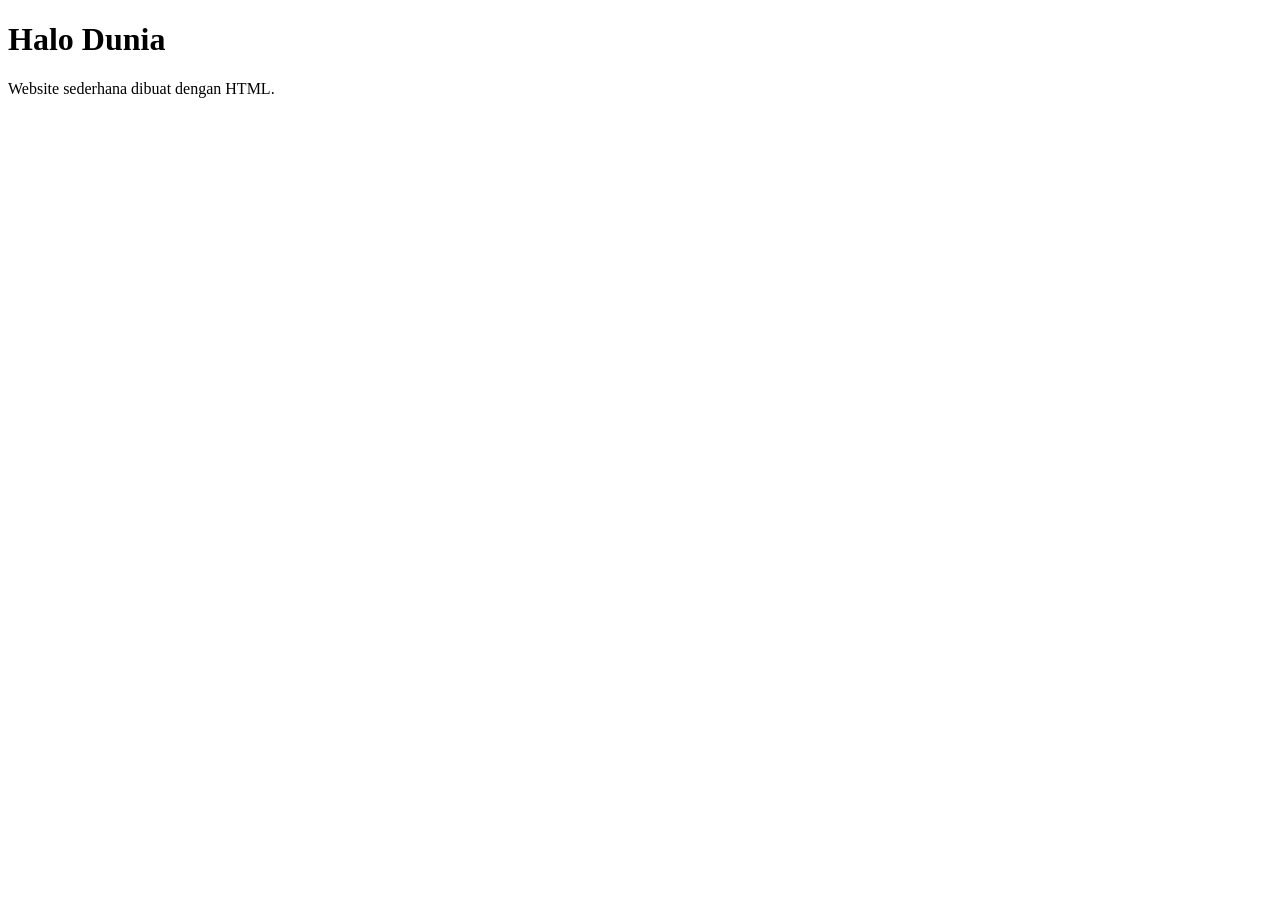
<file: modul1/index.html>
<!DOCTYPE html>
<html lang="id">
<head>
    <meta charset="UTF-8">
    <title>Website Sederhana</title>
</head>
<body>
    <h1>Halo Dunia</h1>
    <p>Website sederhana dibuat dengan HTML.</p>
</body>
</html>
</file>
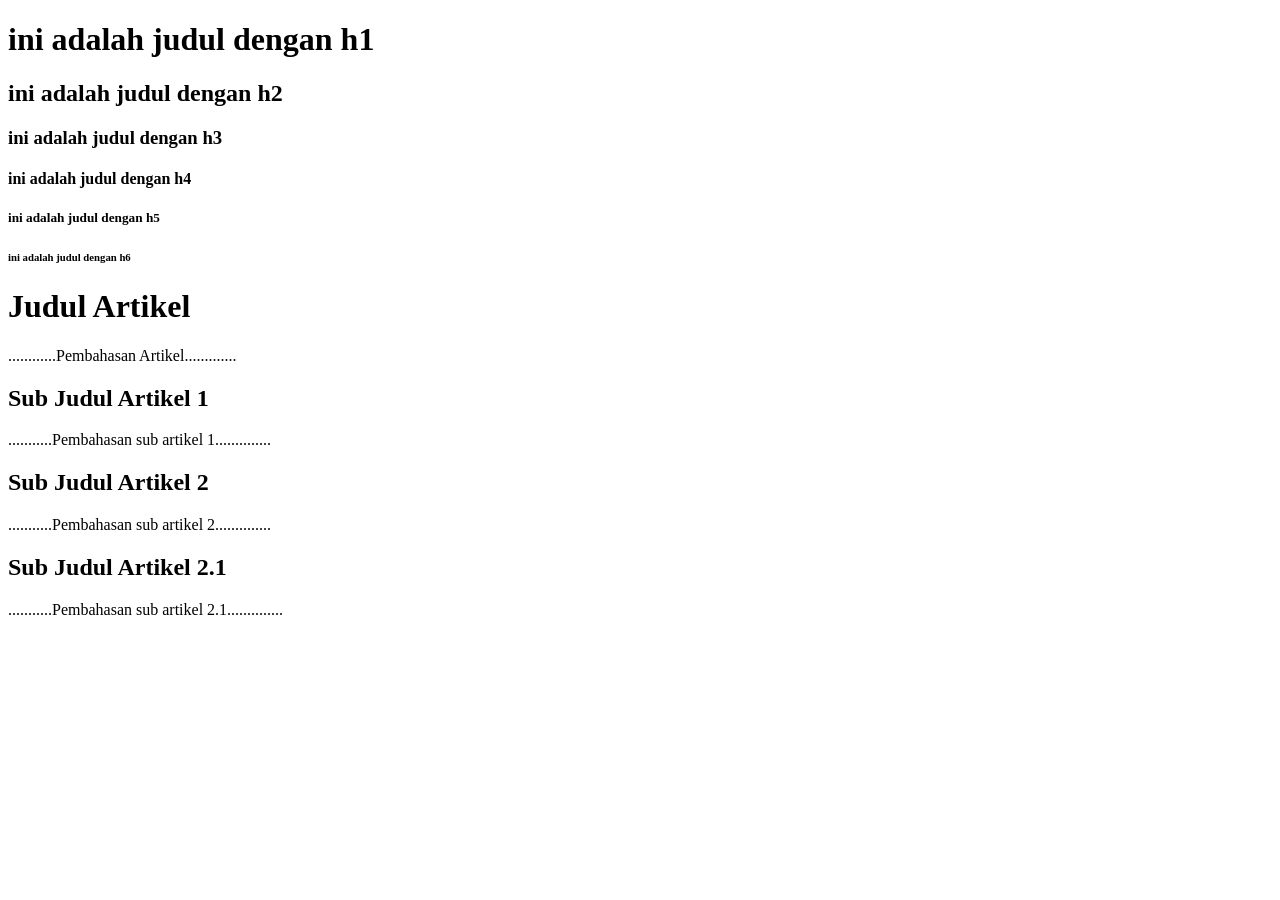
<file: modul1/judulatauheading.html>
<!DOCTYPE html>
<html>
<head>
    <title>Penggunaan tag heading</title>
</head>
<body>
    <h1>ini adalah judul dengan h1</h1>
    <h2>ini adalah judul dengan h2</h2>
    <h3>ini adalah judul dengan h3</h3>
    <h4>ini adalah judul dengan h4</h4>
    <h5>ini adalah judul dengan h5</h5>
    <h6>ini adalah judul dengan h6</h6>

    <!-- Heading ke 2 -->
    <h1>Judul Artikel</h1>
    <p>............Pembahasan Artikel.............</p>
        <h2>Sub Judul Artikel 1</h2>
        <p>...........Pembahasan sub artikel 1..............</p>
        <h2>Sub Judul Artikel 2</h2>
        <p>...........Pembahasan sub artikel 2..............</p>
            <h2>Sub Judul Artikel 2.1</h2>
            <p>...........Pembahasan sub artikel 2.1..............</p>
</body>
</html>
</file>
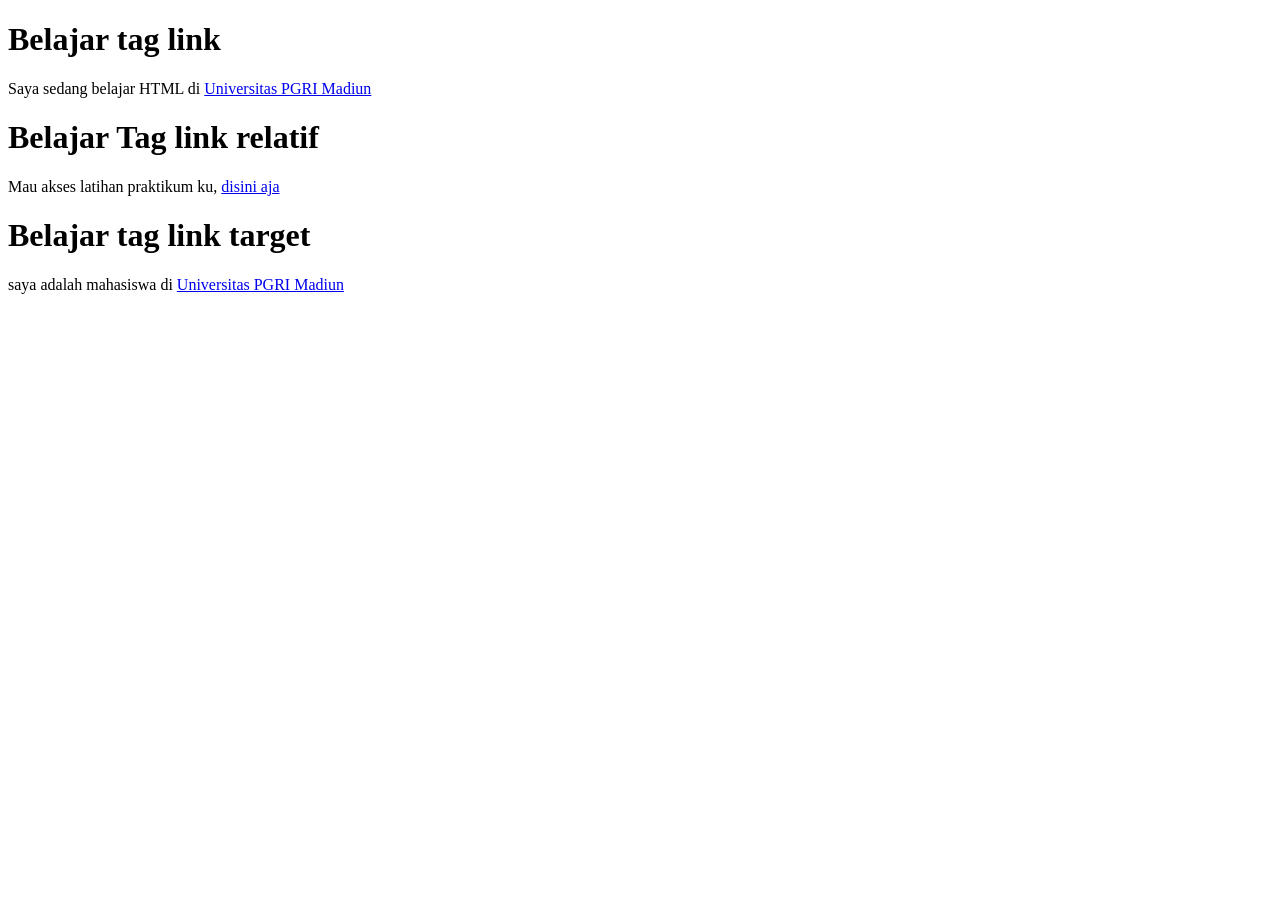
<file: modul1/penggunaanlink.html>
<!DOCTYPE html>
<html>
<head>
    <title>Penggunaan tag link</title>
</head>
<body>
    <h1>Belajar tag link</h1>
    <p>Saya sedang belajar HTML di <a href="http://www.unipma.ac.id">Universitas PGRI Madiun</a></p>

    <!-- penggunaan tag link untuk alamat relatif -->
    <h1>Belajar Tag link relatif</h1>
    <p>Mau akses latihan praktikum ku, <a href="latihanpraktikum2.html">disini aja</a></p>

    <!-- atribut tag :target -->
    <h1>Belajar tag link target</h1>
    <p>saya adalah mahasiswa di <a href="http://www.unipma.ac.id" target="_blank">Universitas PGRI Madiun</a></p>
</body>
</html>
</file>
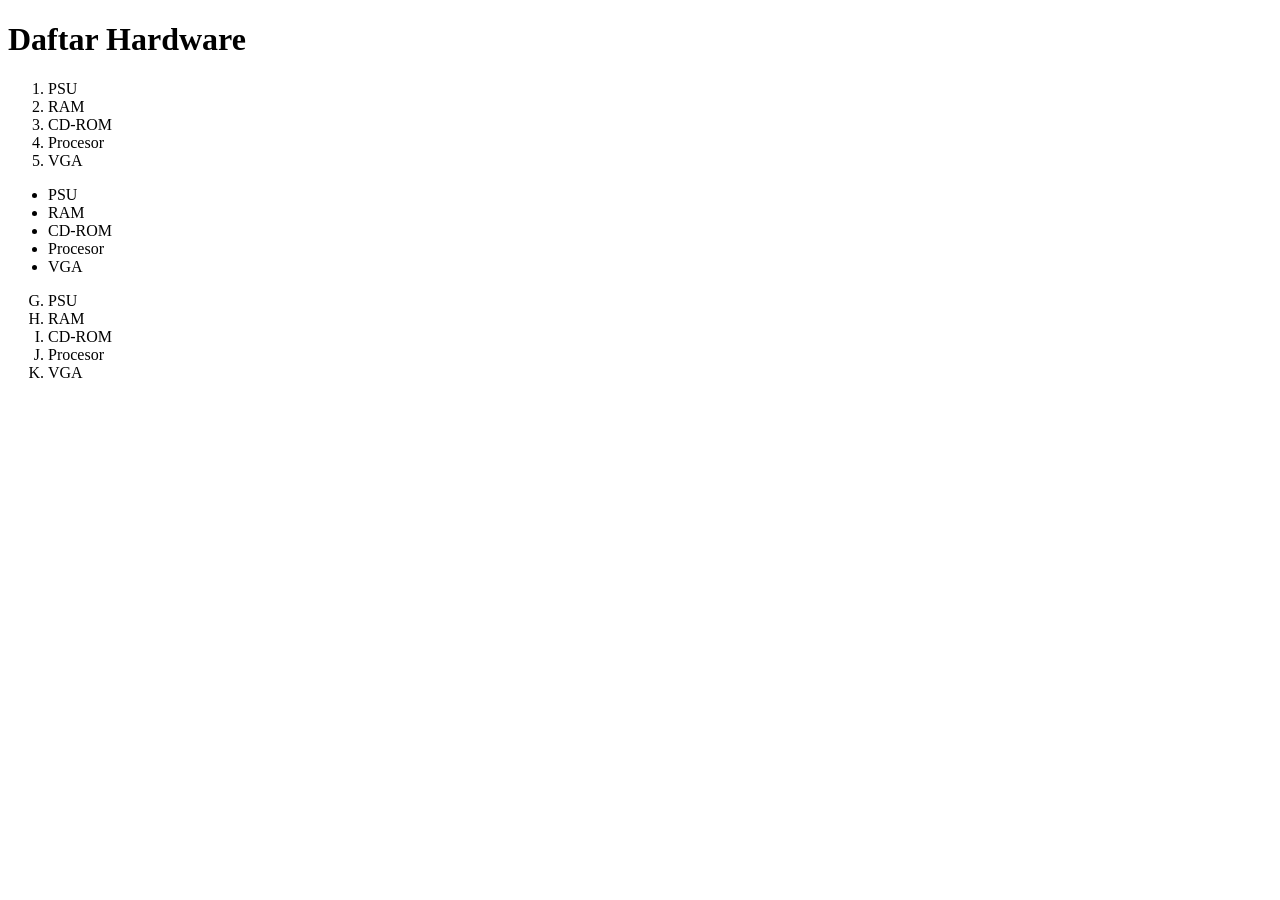
<file: modul1/penggunaantaglist.html>
<!DOCTYPE html>
<html>
<head>
    <title>Penggunaan tag list</title>
</head>
<body>
    <h1>Daftar Hardware</h1>
    <ol>
        <li>PSU</li>
        <li>RAM</li>
        <li>CD-ROM</li>
        <li>Procesor</li>
        <li>VGA</li>
    </ol>

    <!-- latihan kedua -->
    <ul>
        <li>PSU</li>
        <li>RAM</li>
        <li>CD-ROM</li>
        <li>Procesor</li>
        <li>VGA</li>
    </ul>

    <!-- penggunaan kodelist apa aja -->
    <ol start="5"></ol>
    <ol type="A"></ol>
    <ol type="a"></ol>
    <ol type="I"></ol>
    <ol type="i"></ol>
    <!-- kode list angka romawi mulai dari 7 -->
    <ol type="A" start="7">
        <li>PSU</li>
        <li>RAM</li>
        <li>CD-ROM</li>
        <li>Procesor</li>
        <li>VGA</li>
    </ol>
</body>
</html>
</file>
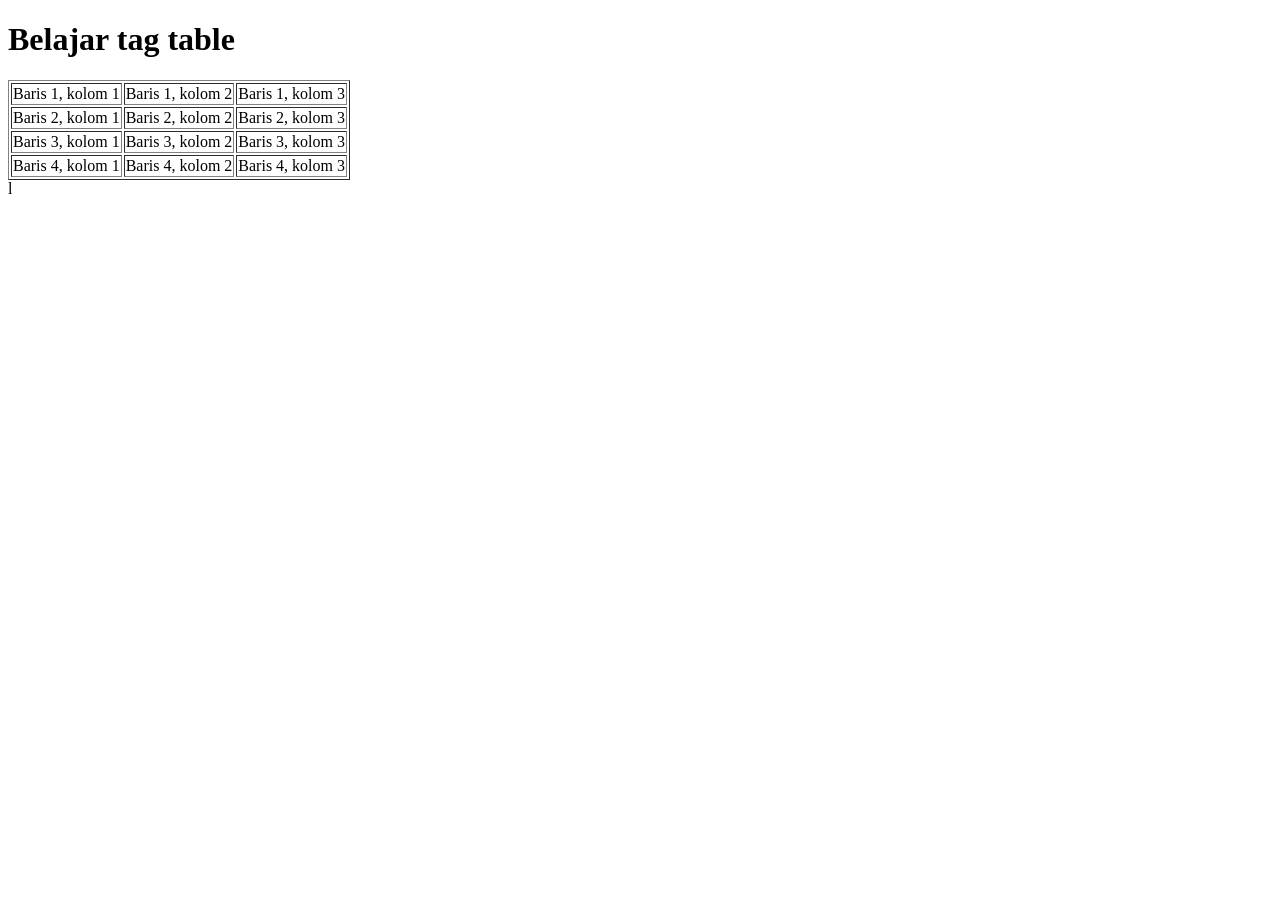
<file: modul1/table.html>
<!DOCTYPE html>
<html>
<head>
    <title>Penggunaan Tag Table</title>
</head>
<body>
    <h1>Belajar tag table</h1>
    <table border="1">
        <tr>
            <td>Baris 1, kolom 1</td>
            <td>Baris 1, kolom 2</td>
            <td>Baris 1, kolom 3</td>
        </tr>
        <tr>
            <td>Baris 2, kolom 1</td>
            <td>Baris 2, kolom 2</td>
            <td>Baris 2, kolom 3</td>
        </tr>
        <tr>
            <td>Baris 3, kolom 1</td>
            <td>Baris 3, kolom 2</td>
            <td>Baris 3, kolom 3</td>
        </tr>
        <tr>
            <td>Baris 4, kolom 1</td>
            <td>Baris 4, kolom 2</td>
            <td>Baris 4, kolom 3</td>
        </tr>
    </table>
</body>
</html>l
</file>
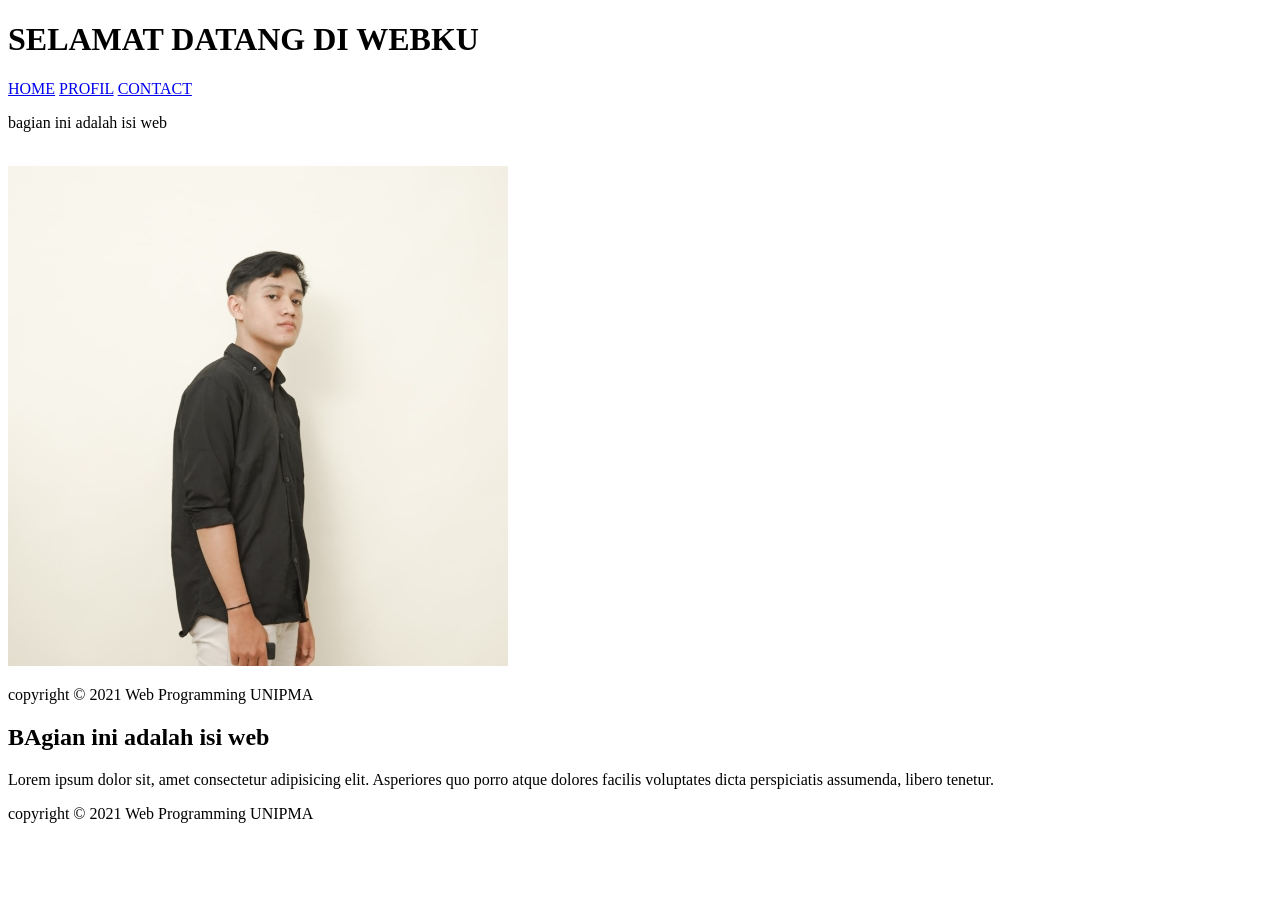
<file: modul2/latihan.html>
<!DOCTYPE html>
<html lang="en">
<head>
    <meta charset="UTF-8">
    <meta name="viewport" content="width=device-width, initial-scale=1.0">
    <title>Document</title>
</head>
<body>
    <!-- div -->
    <div class="header">
        <h1>SELAMAT DATANG DI WEBKU</h1>
    </div>
    <div class="navigasi">
        <a href="#">HOME</a>
        <a href="#">PROFIL</a>
        <a href="#">CONTACT</a>
    </div>
    <div class="main">
        <p>bagian ini adalah isi web</p>
        <br>
        <img src="assets/img/profile.jpg.jpeg" alt="">
    </div>
    <div class="footer">
        <p>copyright &copy; 2021 Web Programming UNIPMA</p>
    </div>

    <!-- spann -->
    <div class="main">
        <h2>BAgian ini adalah isi web</h2>
        <p>Lorem ipsum dolor sit, amet consectetur <span>adipisicing elit.</span> Asperiores quo porro atque dolores facilis voluptates dicta perspiciatis assumenda, libero tenetur.</p>
    </div>
    <div class="footer">
        <p>copyright &copy; 2021 Web Programming UNIPMA</p>
    </div>

    <!-- semantic html -->
     <div id="header"></div>
     <div id="sidebar"></div>
     <div id="content">
        <div class="post">

        </div>
     </div>
     <div id="footer"></div>
</body>
</html>
</file>
